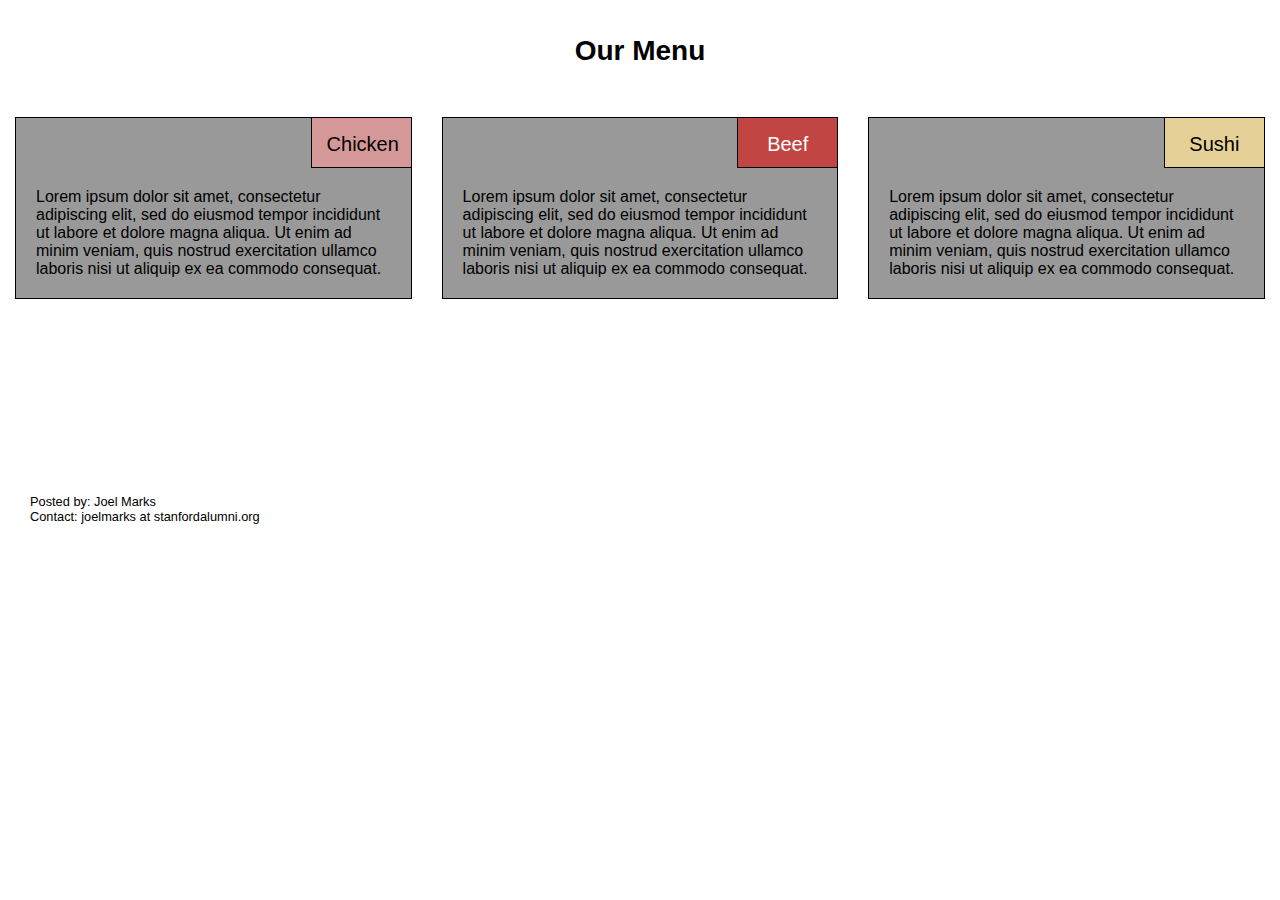
<file: module2-solution/index.html>
<!DOCTYPE html>
<html>
<head>
<meta charset="utf-8">
<meta name="viewport" content="width=device-width, initial-scale=1">
<title>Our Menu</title>
 <link rel="stylesheet" href="css/styles.css">
</head>
<body>
<h1>Our Menu</h1>

<div class="row">
  <div  class="col-lg-4 col-md-6">
    <div class="submenucontainer">
       <p class="submenutitlechicken"> Chicken</p>
       <p class="submenutext">Lorem ipsum dolor sit amet, consectetur adipiscing elit, sed do eiusmod tempor incididunt ut labore et dolore magna aliqua. Ut enim ad minim veniam, quis nostrud exercitation ullamco laboris nisi ut aliquip ex ea commodo consequat.</p> 
     </div>
  </div>

   <div  class="col-lg-4 col-md-6">
     <div class="submenucontainer">
       <p class="submenutitlebeef"> Beef</p>
       <p class="submenutext">Lorem ipsum dolor sit amet, consectetur adipiscing elit, sed do eiusmod tempor incididunt ut labore et dolore magna aliqua. Ut enim ad minim veniam, quis nostrud exercitation ullamco laboris nisi ut aliquip ex ea commodo consequat.</p> 
     </div>
  </div>

   <div  class="col-lg-4 col-md-12">
     <div class="submenucontainer">
       <p class="submenutitlesushi">Sushi</p>
       <p class="submenutext">Lorem ipsum dolor sit amet, consectetur adipiscing elit, sed do eiusmod tempor incididunt ut labore et dolore magna aliqua. Ut enim ad minim veniam, quis nostrud exercitation ullamco laboris nisi ut aliquip ex ea commodo consequat.</p> 
     </div>
  </div>

    <p class="myfooter">Posted by: Joel Marks
    <br>
    Contact: joelmarks at stanfordalumni.org </p>
</div>

</body>

</html>
</file>
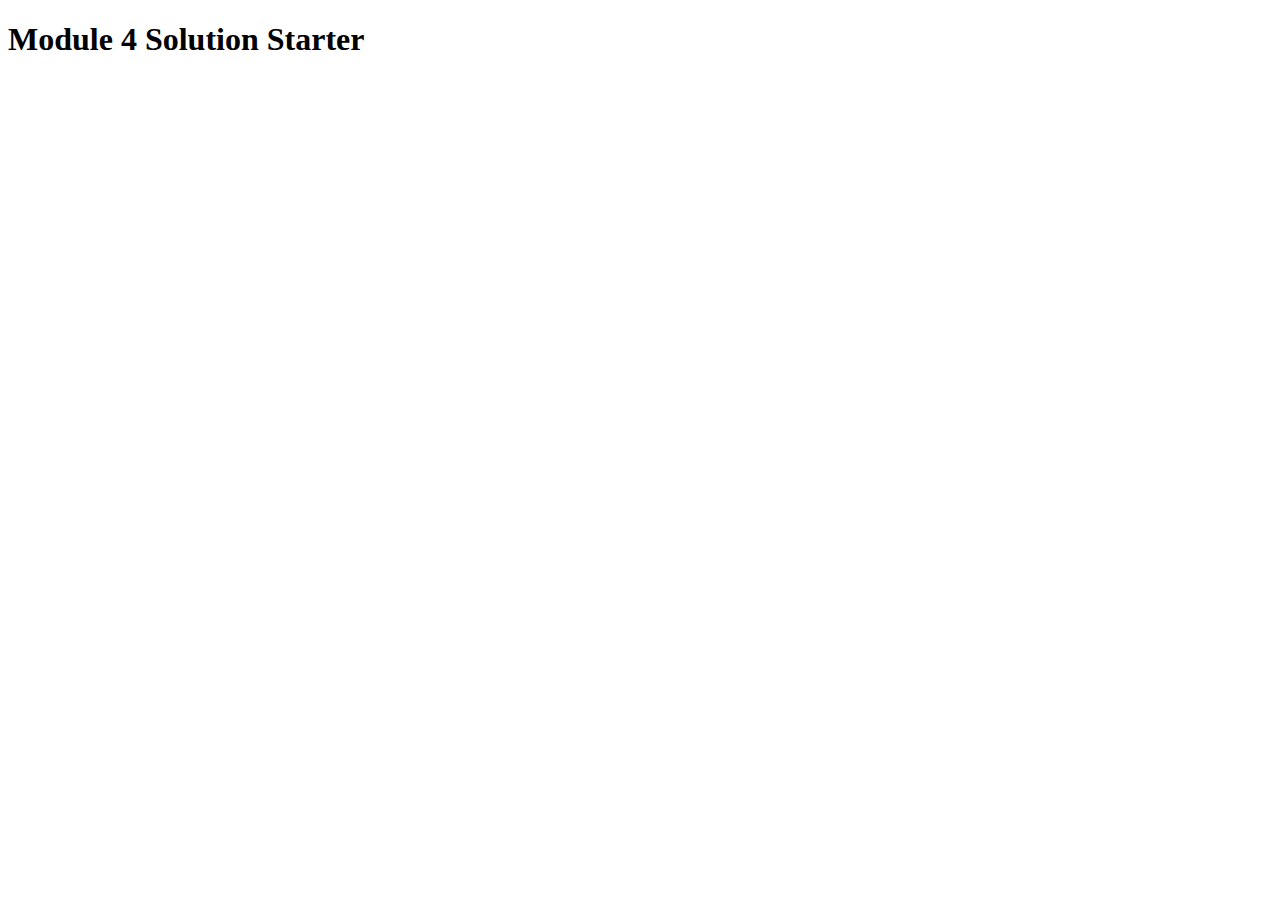
<file: module4-solution/index.html>
<!DOCTYPE html>
<html>
<head>
  <meta charset="utf-8">
  <title>Module 4 Solution Starter</title>
  <script>
    var names = []; // DO NOT REMOVE
  </script>
  <script src="SpeakHello.js"></script>
  <script src="SpeakGoodBye.js"></script>
  <script src="script.js"></script>
</head>
<body>
  <h1>Module 4 Solution Starter</h1>
</body>
</html>
</file>
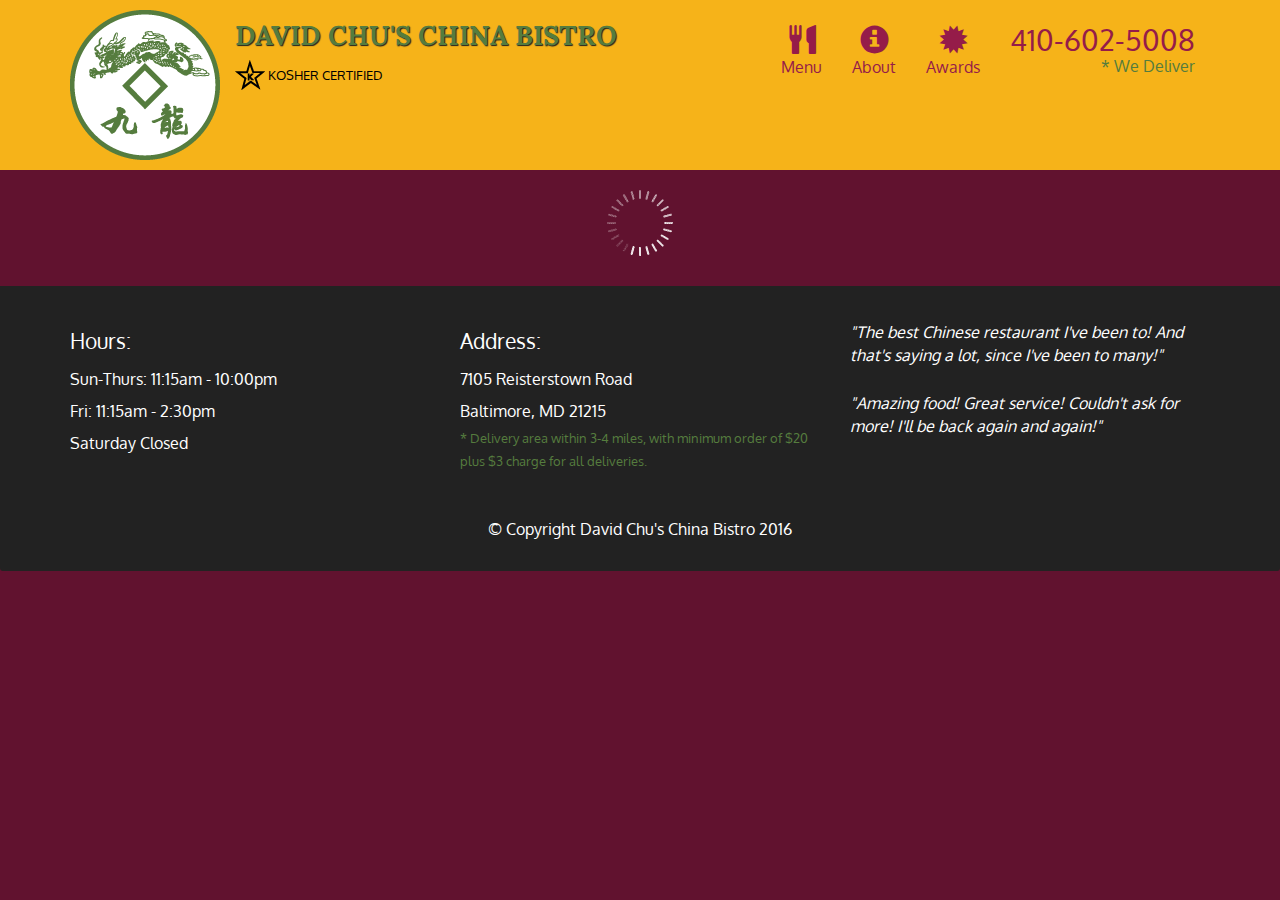
<file: module5-solution/index.html>
<!doctype html>
<html lang="en">
  <head>
    <meta charset="utf-8">
    <meta http-equiv="X-UA-Compatible" content="IE=edge">
    <meta name="viewport" content="width=device-width, initial-scale=1">
    <title>David Chu's China Bistro</title>
    <link rel="stylesheet" href="css/bootstrap.min.css">
    <link rel="stylesheet" href="css/styles.css">
    <link href='https://fonts.googleapis.com/css?family=Oxygen:400,300,700' rel='stylesheet' type='text/css'>
    <link href='https://fonts.googleapis.com/css?family=Lora' rel='stylesheet' type='text/css'>
  </head>
<body>
  <header>
    <nav id="header-nav" class="navbar navbar-default">
      <div class="container">
        <div class="navbar-header">
          <a href="index.html" class="pull-left visible-md visible-lg">
            <div id="logo-img" alt="Logo image"></div>
          </a>

          <div class="navbar-brand">
            <a href="index.html"><h1>David Chu's China Bistro</h1></a>
            <p>
              <img src="images/star-k-logo.png" alt="Kosher certification">
              <span>Kosher Certified</span>
            </p>
          </div>

          <button id="navbarToggle" type="button" class="navbar-toggle collapsed" data-toggle="collapse" data-target="#collapsable-nav" aria-expanded="false">
            <span class="sr-only">Toggle navigation</span>
            <span class="icon-bar"></span>
            <span class="icon-bar"></span>
            <span class="icon-bar"></span>
          </button>
        </div>
        
        <div id="collapsable-nav" class="collapse navbar-collapse">
           <ul id="nav-list" class="nav navbar-nav navbar-right">
            <li id="navHomeButton" class="visible-xs active">
              <a href="index.html">
                <span class="glyphicon glyphicon-home"></span> Home</a>
            </li>
            <li id="navMenuButton">
              <a href="#" onclick="$dc.loadMenuCategories();">
                <span class="glyphicon glyphicon-cutlery"></span><br class="hidden-xs"> Menu</a>
            </li>
            <li>
              <a href="#">
                <span class="glyphicon glyphicon-info-sign"></span><br class="hidden-xs"> About</a>
            </li>
            <li>
              <a href="#">
                <span class="glyphicon glyphicon-certificate"></span><br class="hidden-xs"> Awards</a>
            </li>
            <li id="phone" class="hidden-xs">
              <a href="tel:410-602-5008">
                <span>410-602-5008</span></a><div>* We Deliver</div>
            </li>
          </ul><!-- #nav-list -->
        </div><!-- .collapse .navbar-collapse -->
      </div><!-- .container -->
    </nav><!-- #header-nav -->
  </header>

  <div id="call-btn" class="visible-xs">
    <a class="btn" href="tel:410-602-5008">
    <span class="glyphicon glyphicon-earphone"></span>
    410-602-5008
    </a>
  </div>
  <div id="xs-deliver" class="text-center visible-xs">* We Deliver</div>

  <div id="main-content" class="container"></div>

  <footer class="panel-footer">
    <div class="container">
      <div class="row">
        <section id="hours" class="col-sm-4">
          <span>Hours:</span><br>
          Sun-Thurs: 11:15am - 10:00pm<br>
          Fri: 11:15am - 2:30pm<br>
          Saturday Closed
          <hr class="visible-xs">
        </section>
        <section id="address" class="col-sm-4">
          <span>Address:</span><br>
          7105 Reisterstown Road<br>
          Baltimore, MD 21215
          <p>* Delivery area within 3-4 miles, with minimum order of $20 plus $3 charge for all deliveries.</p>
          <hr class="visible-xs">
        </section>
        <section id="testimonials" class="col-sm-4">
          <p>"The best Chinese restaurant I've been to! And that's saying a lot, since I've been to many!"</p>
          <p>"Amazing food! Great service! Couldn't ask for more! I'll be back again and again!"</p>
        </section>
      </div>
      <div class="text-center">&copy; Copyright David Chu's China Bistro 2016</div>
    </div>
  </footer>

  <!-- jQuery (Bootstrap JS plugins depend on it) -->
  <script src="js/jquery-2.1.4.min.js"></script>
  <script src="js/bootstrap.min.js"></script>
  <script src="js/ajax-utils.js"></script>
  <script src="js/script.js"></script>
</body>
</html>
</file>
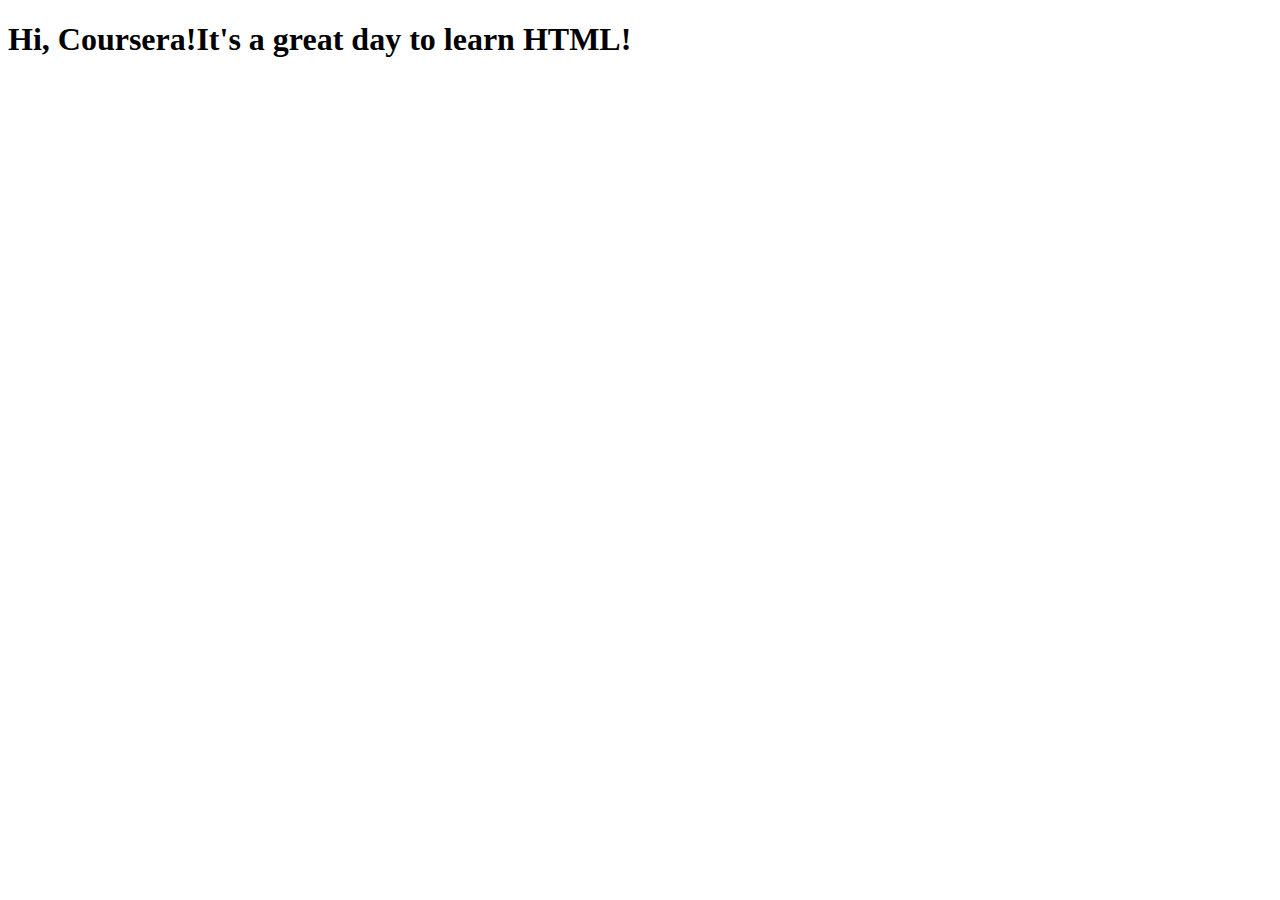
<file: site/index.html>
<!DOCTYPE html>
<html>
  <head>
    <meta charset="utf-8" />
    <meta name="viewport" content="width=device-width" />
    <title>Hello Coursera!</title>
  </head>
  <body>
    <h1>Hi, Coursera!It's a great day to learn HTML!</h1>
  </body>
</html>
</file>
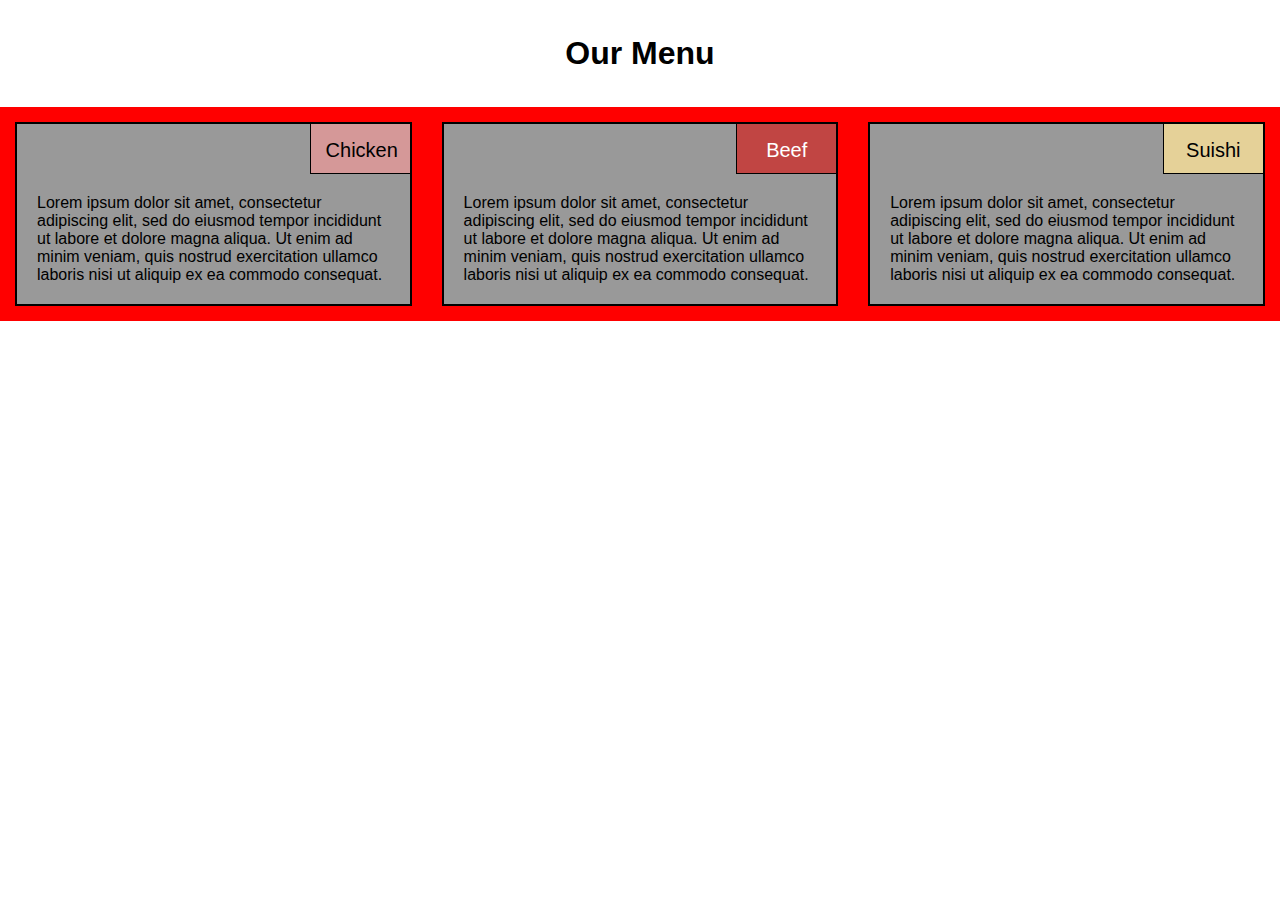
<file: module2-solution/index - almost.html>
<!DOCTYPE html>
<html>
<head>
<meta charset="utf-8">
<meta name="viewport" content="width=device-width, initial-scale=1">
<title>Our Menu</title>
<style>


/********** Base styles **********/
* {
  box-sizing: border-box;
  margin: 0;
  font-family: Helvetica;
}
h1 {
  margin-top: 35px;
  margin-bottom: 35px;
  text-align: center;
}

/* Simple Responsive Framework. */
.row {
  width: 100%;
}

/********** Large devices only **********/
@media (min-width: 1200px) {
  .col-lg-1, .col-lg-2, .col-lg-3, .col-lg-4, .col-lg-5, .col-lg-6, .col-lg-7, .col-lg-8, .col-lg-9, .col-lg-10, .col-lg-11, .col-lg-12 {
    float: left;
    background-color: red;
  }
  .col-lg-1 {
    width: 8.33%;
  }
  .col-lg-2 {
    width: 16.66%;
  }
  .col-lg-3 {
    width: 25%;
  }
  .col-lg-4 {
    width: 33.33%;
  }
  .col-lg-5 {
    width: 41.66%;
  }
  .col-lg-6 {
    width: 50%;
  }
  .col-lg-7 {
    width: 58.33%;
  }
  .col-lg-8 {
    width: 66.66%;
  }
  .col-lg-9 {
    width: 74.99%;
  }
  .col-lg-10 {
    width: 83.33%;
  }
  .col-lg-11 {
    width: 91.66%;
  }
  .col-lg-12 {
    width: 100%;
  }
}

/********** Medium devices only **********/
@media (min-width: 950px) and (max-width: 1199px) {
  .col-md-1, .col-md-2, .col-md-3, .col-md-4, .col-md-5, .col-md-6, .col-md-7, .col-md-8, .col-md-9, .col-md-10, .col-md-11, .col-md-12 {
    float: left;
    border: 3px solid red;
  }
  .col-md-1 {
    width: 8.33%;
  }
  .col-md-2 {
    width: 16.66%;
  }
  .col-md-3 {
    width: 25%;
  }
  .col-md-4 {
    width: 33.33%;
  }
  .col-md-5 {
    width: 41.66%;
  }
  .col-md-6 {
    width: 50%;
  }
  .col-md-7 {
    width: 58.33%;
  }
  .col-md-8 {
    width: 66.66%;
  }
  .col-md-9 {
    width: 74.99%;
  }
  .col-md-10 {
    width: 83.33%;
  }
  .col-md-11 {
    width: 91.66%;
  }
  .col-md-12 {
    width: 100%;
  }
}

</style>
</head>
<body>
<h1>Our Menu</h1>

<div class="row">
  <div  class="col-lg-4 col-md-6;">
     <div style="background-color: #999999;  margin: 15px; border: solid black 2px; position: relative">
       <p style= "color: black; width: 100px; height: 50px; background-color: #D59898; float: right; font-size: 125%; text-align: center; border-bottom: solid black 1px; border-left: solid black 1px ; padding: 15px; "> Chicken</p>
       <p style= "color: black; padding: 20px; clear: right">Lorem ipsum dolor sit amet, consectetur adipiscing elit, sed do eiusmod tempor incididunt ut labore et dolore magna aliqua. Ut enim ad minim veniam, quis nostrud exercitation ullamco laboris nisi ut aliquip ex ea commodo consequat.</p> 
     </div>
  </div>

   <div  class="col-lg-4 col-md-6;">
     <div style="background-color: #999999;  margin: 15px; border: solid black 2px; position: relative">
       <p style= "color: white; width: 100px; height: 50px; background-color: #c14543; float: right; font-size: 125%; text-align: center; border-bottom: solid black 1px; border-left: solid black 1px; padding: 15px; "> Beef</p>
       <p style= "color: black; padding: 20px; clear: right">Lorem ipsum dolor sit amet, consectetur adipiscing elit, sed do eiusmod tempor incididunt ut labore et dolore magna aliqua. Ut enim ad minim veniam, quis nostrud exercitation ullamco laboris nisi ut aliquip ex ea commodo consequat.</p> 
     </div>
  </div>

   <div  class="col-lg-4 col-md-12;">
     <div style="background-color: #999999;  margin: 15px; border: solid black 2px; position: relative">
       <p style= "color: black; width: 100px; height: 50px; background-color: #E5D198; float: right; font-size: 125%; text-align: center; border-bottom: solid black 1px; border-left: solid black 1px; padding: 15px; "> Suishi</p>
       <p style= "color: black; padding: 20px; clear: right">Lorem ipsum dolor sit amet, consectetur adipiscing elit, sed do eiusmod tempor incididunt ut labore et dolore magna aliqua. Ut enim ad minim veniam, quis nostrud exercitation ullamco laboris nisi ut aliquip ex ea commodo consequat.</p> 
     </div>
  </div>
</div>

</body>
</html>
</file>
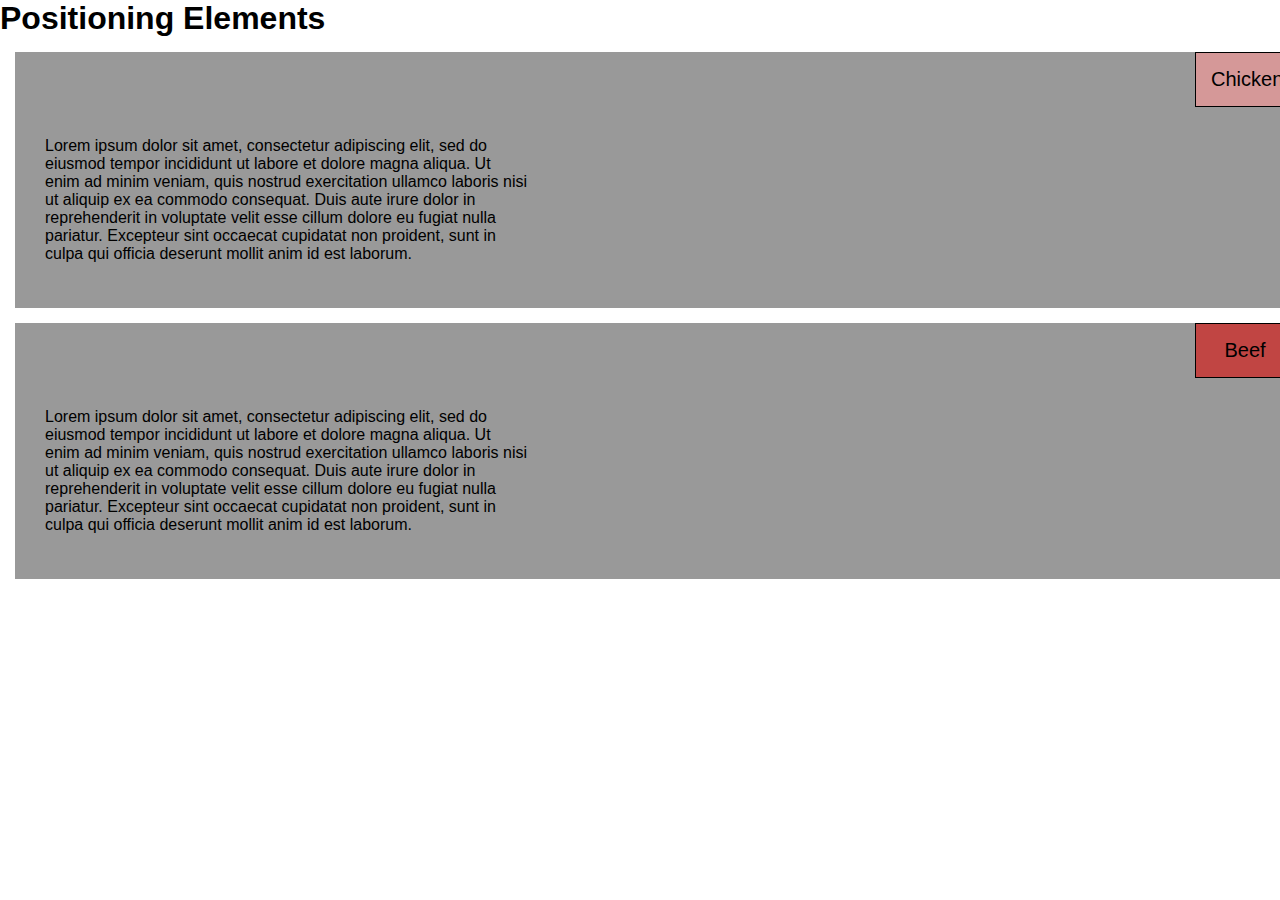
<file: module2-solution/index - Copy.html>
<!DOCTYPE html>
<html>
<head>
<meta charset="utf-8">
<title>Positioning Elements</title>
<style>
* {
  box-sizing: border-box;
  margin: 0;
  padding: 0;
    font-family: helvetica;
}
h1 {
  margin-bottom: 15px;
}

div#container {
  background-color: #999999;
  position: relative;
    margin: 15px;
      padding-bottom: 15px;
        width: 100%
}
p {
  margin-bottom: 15px;
    padding: 15px;
}
p#chicken {
   border: 1px solid black;
  background-color: #D59898;
  width: 100px;
    border: 1px solid black;
      text-align: center;
         float: right;
             font-size: 125%;
}

p#beef{
  background-color: #C14543;
  width: 100px;
    border: 1px solid black;
      text-align: center;
         float: right;
             font-size: 125%;
               text-color: white;
}

#menutext{
    clear: right;
      margin: 15px;
        width: 40%;
}

</style>
</head>
<body>
<h1>Positioning Elements</h1>

<div id="container">
  <p id="chicken">Chicken</p>
  <p id="menutext">Lorem ipsum dolor sit amet, consectetur adipiscing elit, sed do eiusmod tempor incididunt ut labore et dolore magna aliqua. Ut enim ad minim veniam, quis nostrud exercitation ullamco laboris nisi ut aliquip ex ea commodo consequat. Duis aute irure dolor in reprehenderit in voluptate velit esse cillum dolore eu fugiat nulla pariatur. Excepteur sint occaecat cupidatat non proident, sunt in culpa qui officia deserunt mollit anim id est laborum.</p>
</div>
<div id="container">
  <p id="beef">Beef</p>
  <p id="menutext">Lorem ipsum dolor sit amet, consectetur adipiscing elit, sed do eiusmod tempor incididunt ut labore et dolore magna aliqua. Ut enim ad minim veniam, quis nostrud exercitation ullamco laboris nisi ut aliquip ex ea commodo consequat. Duis aute irure dolor in reprehenderit in voluptate velit esse cillum dolore eu fugiat nulla pariatur. Excepteur sint occaecat cupidatat non proident, sunt in culpa qui officia deserunt mollit anim id est laborum.</p>
</div>
</body>
</html>
</file>
<file: module2-solution/css/styles.css>
/********** Base styles **********/
* {
  box-sizing: border-box;
  margin: 0;
  font-family: Lato, Hevetica, Arial, sans-serif; 
}

h1 {
  margin-top: 35px;
  margin-bottom: 35px;
  text-align: center;
  font-size: 175%
}

.myfooter {
  clear: left;
  font-size: 80%;
  padding-top: 180px;
  padding-bottom: 20px;
  margin-left: 30px;
  /*border: solid black; */
}

/* Simple Responsive Framework. */
.row {
  width: 100%;
}

.submenucontainer {
  background-color: #999999;  
  margin: 15px; 
  border: solid black 1px; 
  position: relative;
  }

.submenutitlechicken{
  color: black; 
  width: 100px; 
  height: 50px; 
  background-color: #D59898; 
  float: right; 
  font-size: 125%; 
  text-align: center; 
  border-bottom: solid black 1px; 
  border-left: solid black 1px ; 
  padding: 15px; 
}

.submenutitlebeef{
  color: white; 
  width: 100px; 
  height: 50px; 
  background-color: #c14543; 
  float: right; 
  font-size: 125%; 
  text-align: center; 
  border-bottom: solid black 1px; 
  border-left: solid black 1px ; 
  padding: 15px; 
}

.submenutitlesushi{
  color: black; 
  width: 100px; 
  height: 50px; 
  background-color: #e5d198; 
  float: right; 
  font-size: 125%; 
  text-align: center; 
  border-bottom: solid black 1px; 
  border-left: solid black 1px ; 
  padding: 15px;
}

.submenutext {
  color: black; 
  padding: 20px; 
  clear: right;
}

/********** Large devices only **********/
@media (min-width: 992px) {
  .col-lg-1, .col-lg-2, .col-lg-3, .col-lg-4, .col-lg-5, .col-lg-6, .col-lg-7, .col-lg-8, .col-lg-9, .col-lg-10, .col-lg-11, .col-lg-12 {
    float: left;
  }
  .col-lg-1 {
    width: 8.33%;
  }
  .col-lg-2 {
    width: 16.66%;
  }
  .col-lg-3 {
    width: 25%;
  }
  .col-lg-4 {
    width: 33.33%;
  }
  .col-lg-5 {
    width: 41.66%;
  }
  .col-lg-6 {
    width: 50%;
  }
  .col-lg-7 {
    width: 58.33%;
  }
  .col-lg-8 {
    width: 66.66%;
  }
  .col-lg-9 {
    width: 74.99%;
  }
  .col-lg-10 {
    width: 83.33%;
  }
  .col-lg-11 {
    width: 91.66%;
  }
  .col-lg-12 {
    width: 100%;
  }
}

/********** Medium devices only **********/
@media (min-width: 768px) and (max-width: 991px) {
  .col-md-1, .col-md-2, .col-md-3, .col-md-4, .col-md-5, .col-md-6, .col-md-7, .col-md-8, .col-md-9, .col-md-10, .col-md-11, .col-md-12 {
    float: left;
  }
  .col-md-1 {
    width: 8.33%;
  }
  .col-md-2 {
    width: 16.66%;
  }
  .col-md-3 {
    width: 25%;
  }
  .col-md-4 {
    width: 33.33%;
  }
  .col-md-5 {
    width: 41.66%;
  }
  .col-md-6 {
    width: 50%;
  }
  .col-md-7 {
    width: 58.33%;
  }
  .col-md-8 {
    width: 66.66%;
  }
  .col-md-9 {
    width: 74.99%;
  }
  .col-md-10 {
    width: 83.33%;
  }
  .col-md-11 {
    width: 91.66%;
  }
  .col-md-12 {
    width: 100%;
  }
}
</file>
<file: module5-solution/css/styles.css>
body {
  font-size: 16px;
  color: #fff;
  background-color: #61122f;
  font-family: 'Oxygen', sans-serif;
}

/** HEADER **/
#header-nav {
  background-color: #f6b319;
  border-radius: 0;
  border: 0;
}

#logo-img {
  background: url('../images/restaurant-logo_large.png') no-repeat;
  width: 150px;
  height: 150px;
  margin: 10px 15px 10px 0;
}

.navbar-brand {
  padding-top: 25px;
}
.navbar-brand h1 { /* Restaurant name */
  font-family: 'Lora', serif;
  color: #557c3e;
  font-size: 1.5em;
  text-transform: uppercase;
  font-weight: bold;
  text-shadow: 1px 1px 1px #222;
  margin-top: 0;
  margin-bottom: 0;
  line-height: .75;
}
.navbar-brand a:hover, .navbar-brand a:focus {
  text-decoration: none;
}
.navbar-brand p { /* Kosher cert */
  color: #000;
  text-transform: uppercase;
  font-size: .7em;
  margin-top: 15px;
}
.navbar-brand p span { /* Star-K */
  vertical-align: middle;
}

#nav-list {
  margin-top: 10px;
}
#nav-list a {
  color: #951C49;
  text-align: center;
}
#nav-list a:hover {
  background: #E7E7E7;
}
#nav-list a span {
  font-size: 1.8em;
}

#phone {
  margin-top: 5px;
}
#phone a { /* Phone number */
  text-align: right;
  padding-bottom: 0;
}
#phone div { /* We Deliver */
  color: #557c3e;
  text-align: right;
  padding-right: 15px;
}

.navbar-header button.navbar-toggle, .navbar-header .icon-bar {
  border: 1px solid #61122f;
}
.navbar-header button.navbar-toggle {
  clear: both;
  margin-top: -30px;
}
/* END HEADER */

/* FOOTER */
.panel-footer {
  margin-top: 30px;
  padding-top: 35px;
  padding-bottom: 30px;
  background-color: #222;
  border-top: 0;
}
.panel-footer div.row {
  margin-bottom: 35px;
}
#hours, #address {
  line-height: 2;
}
#hours > span, #address > span {
  font-size: 1.3em;
}
#address p {
  color: #557c3e;
  font-size: .8em;
  line-height: 1.8;
}
#testimonials {
  font-style: italic;
}
#testimonials p:nth-child(2) {
  margin-top: 25px;
}
/* END FOOTER */



/* HOME PAGE */
.container .jumbotron {
  box-shadow: 0 0 50px #3F0C1F;
  border: 2px solid #3F0C1F;
}

#menu-tile, #specials-tile, #map-tile {
  height: 250px;
  width: 100%;
  margin-bottom: 15px;
  position: relative;
  border: 2px solid #3F0C1F;
  overflow: hidden;
}
#menu-tile:hover, #specials-tile:hover, #map-tile:hover {
  box-shadow: 0 1px 5px 1px #cccccc;
}
#menu-tile {
  background: url('../images/menu-tile.jpg') no-repeat;
  background-position: center;
}
#specials-tile {
  background: url('../images/specials-tile.jpg') no-repeat;
  background-position: center;
}
#menu-tile span, #specials-tile span, #map-tile span {
  position: absolute;
  bottom: 0;
  right: 0;
  width: 100%;
  text-align: center;
  font-size: 1.6em;
  text-transform: uppercase;
  background-color: #000;
  color: #fff;
  opacity: .8;
}
/* END HOME PAGE */

/* MENU CATEGORIES PAGE */
.category-tile { 
  position: relative;
  border: 2px solid #3F0C1F;
  overflow: hidden;
  width: 200px;
  height: 200px;
  margin: 0 auto 15px;
}
.category-tile span {
  position: absolute;
  bottom: 0;
  right: 0;
  width: 100%;
  text-align: center;
  font-size: 1.2em;
  text-transform: uppercase;
  background-color: #000;
  color: #fff;
  opacity: .8;
}
.category-tile:hover {
  box-shadow: 0 1px 5px 1px #cccccc;
}

#menu-categories-title + div {
  margin-bottom: 50px;
}
/* END MENU CATEGORIES PAGE */

/* SINGLE CATEGORY PAGE */
.menu-item-tile {
  margin-bottom: 25px;
}
.menu-item-tile hr {
  width: 80%;
}
.menu-item-tile .menu-item-price {
  font-size: 1.1em;
  text-align: right;
  margin-top: -15px;
  margin-right: -15px;
}
.menu-item-tile .menu-item-price span {
  font-size: .6em;
}
.menu-item-photo {
  position: relative;
  border: 2px solid #3F0C1F; 
  overflow: hidden;
  padding: 0;
  margin-right: -15px;
  margin-left: auto;
  margin-bottom: 20px;
  max-width: 250px;
}
.menu-item-photo div {
  position: absolute;
  bottom: 0;
  right: 0;
  width: 80px;
  background-color: #557c3e;
  text-align: center;
}
.menu-item-description {
  padding-right: 30px;
}
h3.menu-item-title {
  margin: 0 0 10px;
}
.menu-item-details {
  font-size: .9em;
  font-style: italic;
}
/* END SINGLE CATEGORY PAGE */


/********** Large devices only **********/
@media (min-width: 1200px) {
  .container .jumbotron {
    background: url('../images/jumbotron_1200.jpg') no-repeat;
    height: 675px;
  }
}

/********** Medium devices only **********/
@media (min-width: 992px) and (max-width: 1199px) {
  /* Header */
  #logo-img {
    background: url('../images/restaurant-logo_medium.png') no-repeat;
    width: 100px;
    height: 100px;
    margin: 5px 5px 5px 0;
  }
  /* End Header */

  /* Home Page */
  .container .jumbotron {
    background: url('../images/jumbotron_992.jpg') no-repeat;
    height: 558px;
  }
  /* End Home Page */
}

/********** Small devices only **********/
@media (min-width: 768px) and (max-width: 991px) {
  /* Home Page */
  .container .jumbotron {
    background: url('../images/jumbotron_768.jpg') no-repeat;
    height: 432px;
  }
  /* End Home Page */
}

/********** Extra small devices only **********/
@media (max-width: 767px) {
  /* Header */
  .navbar-brand {
    padding-top: 10px;
    height: 80px;
  }
  .navbar-brand h1 { /* Restaurant name */
    padding-top: 10px;
    font-size: 5vw; /* 1vw = 1% of viewport width */
  }
  .navbar-brand p { /* Kosher cert */
    font-size: .6em;
    margin-top: 12px;
  }
  .navbar-brand p img { /* Star-K */
    height: 20px;
  }

  #collapsable-nav a { /* Collapsed nav menu text */
    font-size: 1.2em;
  }
  #collapsable-nav a span { /* Collapsed nav menu glyph */
    font-size: 1em;
    margin-right: 5px;
  }

  #call-btn > a {
    font-size: 1.5em;
    display: block;
    margin: 0 20px;
    padding: 10px;
    border: 2px solid #fff;
    background-color: #f6b319;
    color: #951c49;
  }
  #xs-deliver {
    margin-top: 5px;
    font-size: .7em;
    letter-spacing: .1em;
    text-transform: uppercase;
  }
  /* End Header */

  /* Footer */
  .panel-footer section {
    margin-bottom: 30px;
    text-align: center;
  }
  .panel-footer section:nth-child(3) {
    margin-bottom: 0; /* margin already exists on the whole row */
  }
  .panel-footer section hr {
    width: 50%;
  }
  /* End Footer */

  /* Home Page */
  .container .jumbotron {
    margin-top: 30px;
    padding: 0;
  }
  #menu-tile, #specials-tile {
    width: 360px;
    margin: 0 auto 15px;
  }

  .menu-item-photo {
    margin-right: auto;
  }
  .menu-item-tile .menu-item-price {
    text-align: center;
  }
  .menu-item-description {
    text-align: center;;
  }
}


/********** Super extra small devices Only :-) (e.g., iPhone 4) **********/
@media (max-width: 479px) {
  /* Header */
  .navbar-brand h1 { /* Restaurant name */
    padding-top: 5px;
    font-size: 6vw;
  }
  /* End Header */
  
  /* Home page */
  #menu-tile, #specials-tile {
    width: 280px;
    margin: 0 auto 15px;
  }

  .col-xxs-12 {
    position: relative;
    min-height: 1px;
    padding-right: 15px;
    padding-left: 15px;
    float: left;
    width: 100%;
  }
}
</file>
